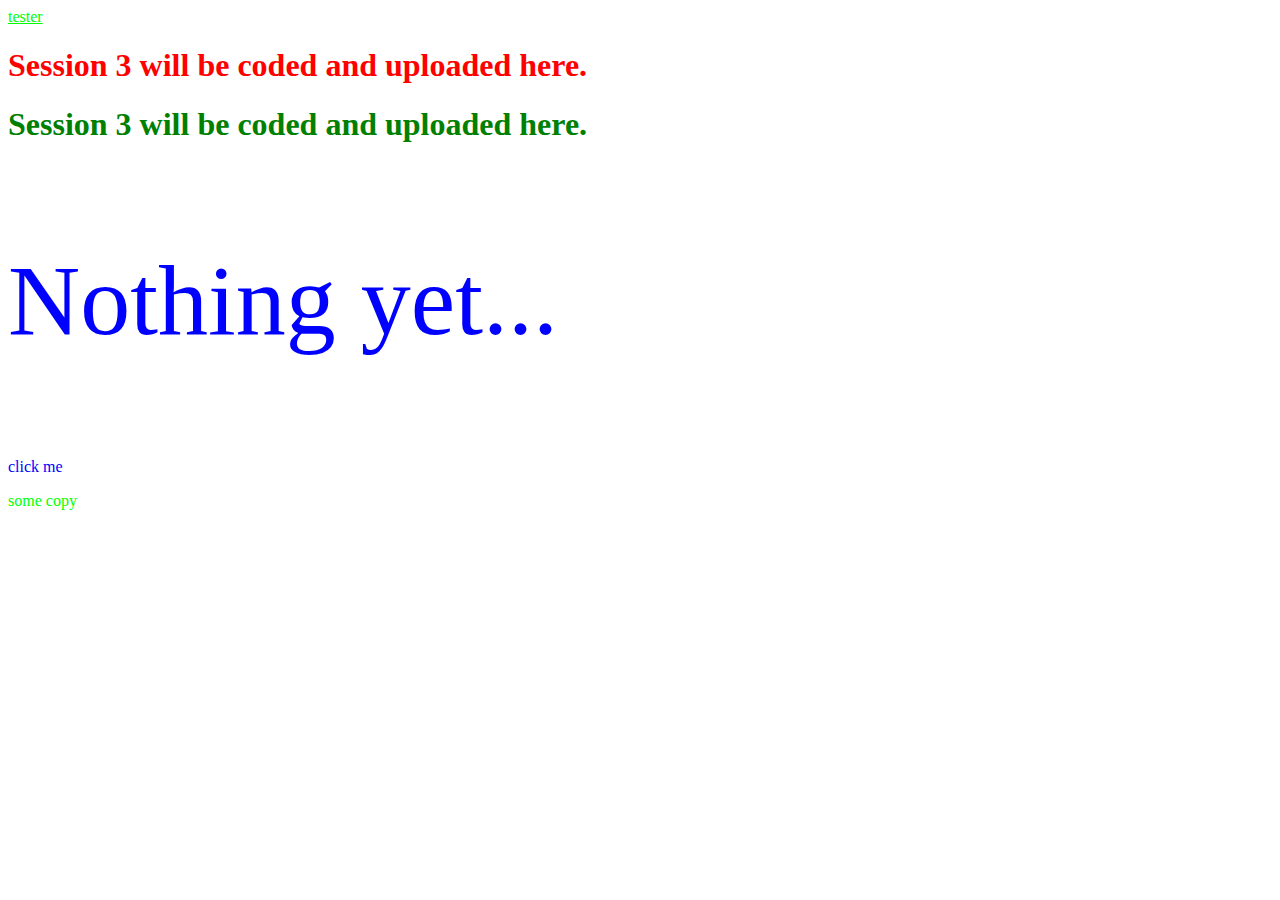
<file: session3-javascript/index.html>
<html>
  <head>
    <!-- import the Jquery script from the Google CDN -->
        <script src="https://ajax.googleapis.com/ajax/libs/jquery/1.11.0/jquery.min.js">
        </script>
  </head>
  <body>
    <!-- add a link and give it a class -->
    <a href="http://www.something.com" class="thisIsSpecial">tester</a>
    <!-- add an h1 with an ID -->
    <h1 id="mainHeading">Session 3 will be coded and uploaded here.</h1>
    <!-- add an h1 with a class  -->
    <h1 class="specialHeading">Session 3 will be coded and uploaded here.</h1>
    <!-- add a paragraph and update the style inline -->
    <p style="font-size:100px;">Nothing yet...</p>
    <!-- add a para and set an onclick event which displays an alert (a pop up where you must select OK) -->
    <p id="clickable" onclick="alert('clicked');">click me</p>

    <!-- reuse the same class as above so we can play with some of the functionality -->
    <p class="thisIsSpecial">some copy</p>



    <script>
      // get the main heading id and set the color to red.
      $("#mainHeading").css("color","red");
      // make all paragraphs blue
      $("p").css("color","blue");
      // make all special heading classes green
      $(".specialHeading").css("color","green");
      // make all classes with this is special Green (remember, the format is Red Green Blue and ranges from 0 to FF for each. So, #00FF00 means zero red, 100% green and 0 blue).
      $(".thisIsSpecial").css("color","#00FF00");
      /*
        in Javascript you can also add comments like this.
      */
    </script>
  </body>
</html>
</file>
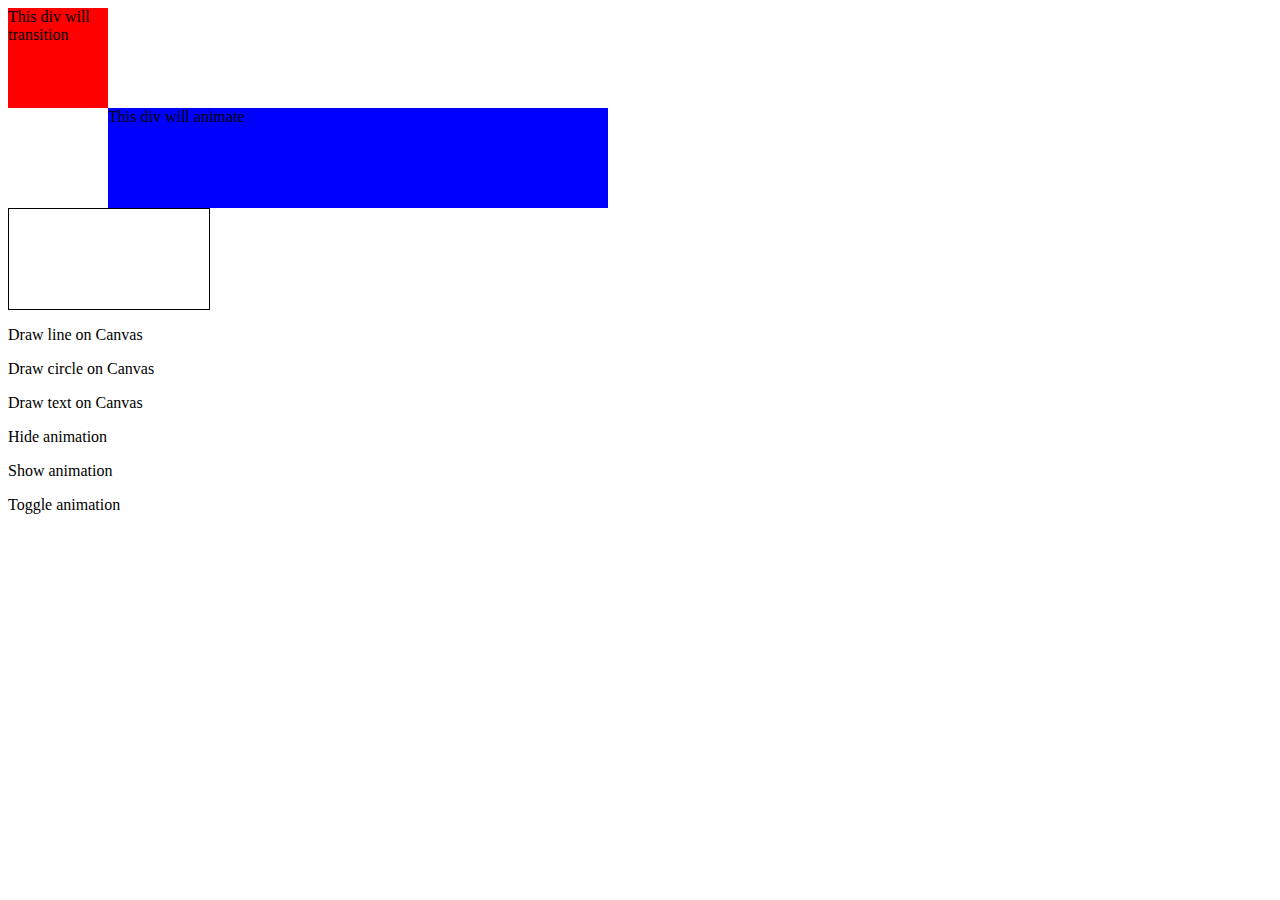
<file: session5-html5/animateTransition/index.html>
<html>
  <head>
    <!-- import jquery (I downloaded the script) so that we can use it below  -->
    <script src="./jquery.min.js">
    </script>

    <style>
      /* in order to use a transition, we need to first set up the initial departure point
      in this case we're setting color to black, telling all the transitions for each of the browsers
      to apply everything over 3 seconds with ease-in-out, we're setting the width and height to 100px
      and are setting background to red */
      #transitionMe {
        color: #000;
        -webkit-transition: all 3s ease-in-out; // safari
        -moz-transition: all 3s ease-in-out; // mozilla
        -o-transition: all 3s ease-in-out; //
        transition: all 3s ease-in-out;
        width: 100px;
        height: 100px;
        background: red;
      }

      /* When we hover over the transition, we want the width to change to 300 and the background color
      to become blue. Keep in mind that the transitions that you set above will apply so it'll
      take 3 seconds to change from one to the other */
      #transitionMe:hover{
        width: 300px;
        background-color: blue;
      }

      /* set up the keyframes for the animation. It will automatically shift between the from and to css rules */
      @keyframes someRandomName {
        from {background-color: red; width:50px; height:100px; margin-left: 0px;}
        to {background-color: yellow; width:500px; height:1000px; margin-left:100px;}
      }
      /* set the css rules for animateMe - these apply both before and after the animation is completed... which
      is why it goes blue when it's done */
      #animateMe{
        width: 500px;
        height: 100px;
        margin-left:100px;
        background-color: blue;
        animation-name: someRandomName;
        animation-duration: 4s;
      }
    </style>
  </head>
  <body>
    <div id="transitionMe">This div will transition</div>
    <div id="animateMe">This div will animate</div>
    <!-- add an HTML5 canvas and give it the name myCanvas  -->
    <canvas id="myCanvas" width="200" height="100" style="border:1px solid #000000;"></canvas>
    <!-- add some paragraphs and set each up to call the javascript functions below -->
    <p onclick="drawlineRaw();">Draw line on Canvas</p>
    <p onclick="drawCircleRaw();">Draw circle on Canvas</p>
    <p onclick="drawTextRaw();">Draw text on Canvas</p>
    <p onclick="hideAnimation();">Hide animation</p>
    <p onclick="showAnimation();">Show animation</p>
    <p onclick="toggleAnimation();">Toggle animation</p>


    <script>
    // hide animateMe
      function hideAnimation(){
        $("#animateMe").hide();
      }

      // show animateMe
      function showAnimation(){
        $("#animateMe").show();
      }

      // toggle animate me... so, if it's visible make it invisible.
      // if it's invisible, make it visible... toggle back and forth
      function toggleAnimation(){
        $("#animateMe").toggle();
      }

      // add a line to the canvas
      function drawlineRaw(){
        var c = document.getElementById("myCanvas");
        var ctx = c.getContext("2d");
        ctx.moveTo(0,0);
        ctx.lineTo(200,100);
        ctx.stroke();
      }

      // draw a circle in the canvas
      function drawCircleRaw(){
        var c = document.getElementById("myCanvas");
        var ctx = c.getContext("2d");
        ctx.beginPath();
        ctx.arc(95,50,40,0,2*Math.PI);
        ctx.stroke();
      }

      // add text to the canvas
      function drawTextRaw(){
        var c = document.getElementById("myCanvas");
        var ctx = c.getContext("2d");
        ctx.font = "30px Arial";
        ctx.fillText("Hello World",10,50);
      }
    </script>
  </body>
</html>
</file>
